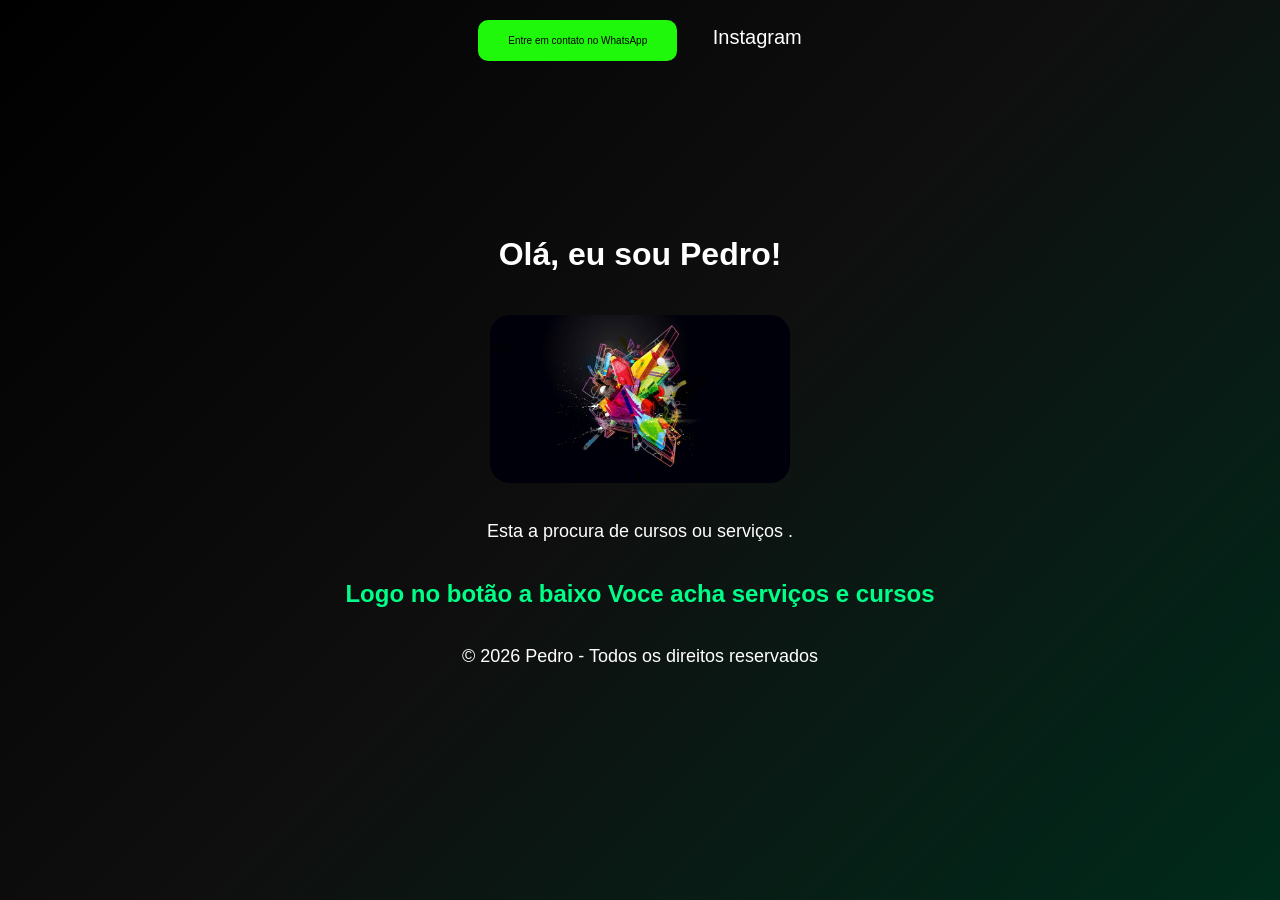
<file: index.html>
<!DOCTYPE html>
<html lang="pt-BR">
<head>
  <meta charset="UTF-8">
  <title>www.com.brCurso/Serviços</title>
  <link rel="stylesheet" href="style.css">
</head>
<body>
  <nav>
  <a href="https://wa.me/5511914564832" target="_blank">
  <button>Entre em contato no WhatsApp</button>
</a>
<a href="https://instagram.com/pedro__assistente">
  Instagram
</a>
</nav>
  <h1>Olá, eu sou Pedro!</h1>
  <img src="teladosite.png" width="300">
  <p>Esta a procura de cursos ou serviços .</p>
  <h2>Logo no botão a baixo Voce acha serviços e cursos</h2>

  <p>© 2026 Pedro - Todos os direitos reservados</p>
</footer>
</body>
</html>
</file>
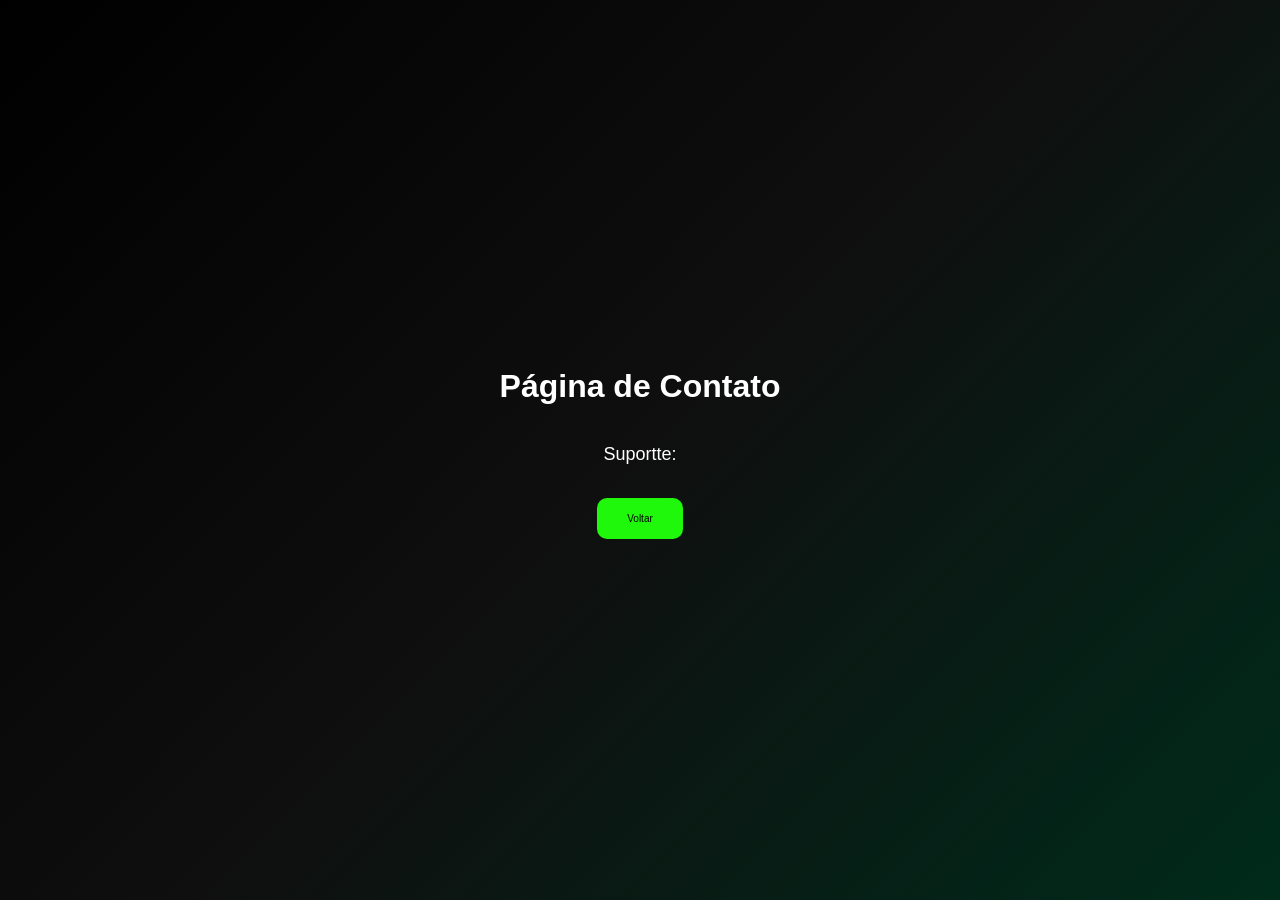
<file: contato.html>
<!DOCTYPE html>
<html lang="pt-BR">
<head>
  <meta charset="UTF-8">
  <title>Contato</title>

  <link rel="stylesheet" href="style.css">
</head>
<body>

  <h1>Página de Contato</h1>

  <p>Suportte: </p>

  <a href="index.html">
    <button>Voltar</button>
  </a>

</body>
</html>
</file>
<file: style.css>
body {
  background: linear-gradient(to right, #000000, #1e1e1e, #00ff88);
  color: white;
  font-family: Arial;
  
  display: flex;
  flex-direction: column;
  justify-content: center;
  align-items: center;

  height: 100vh;
  margin: 0;
}

h1 {
  h1 {
  text-align: center;
  margin-top: 50px;
  color: white;
  text-shadow: 0 0 15px #00ff88;
}
}

p {
  font-size: 18px;
}

button {
  background-color: #1ff70b;
  border: none;
  padding: 15px 30px;
  font-size: 10px;
  border-radius: 10px;
  cursor: pointer;
}
img {
  border-radius: 20px;
  margin: 20px;
}
nav {
  position: absolute;
  top: 20px;
}

a {
  color: white;
  text-decoration: none;
  margin: 15px;
  font-size: 20px;
}

a:hover {
  color: #00ff88;
}
h2 {
  color: #00ff88;
  margin-top: 20px;
}
button:hover {
  background-color: white;
  color: black;
  transform: scale(1.1);
}
h1 {
  animation: subir 2s infinite alternate;
}

@keyframes subir {
  from {
    transform: translateY(0px);
  }

  to {
    transform: translateY(-10px);
  }
}
footer {
  position: absolute;
  bottom: 10px;
  font-size: 14px;
  color: #cccccc;
}
@media (max-width: 600px) {
  h1 {
    font-size: 32px;
    text-align: center;
  }

  p {
    font-size: 18px;
    text-align: center;
  }

  img {
    width: 220px;
  }

  nav a {
    font-size: 16px;
    margin: 8px;
  }

  button {
    font-size: 16px;
    padding: 12px 20px;
  }
}
input,
textarea {
  width: 100px;
  padding: 12px;
  margin: 10px;
  border: none;
  border-radius: 10px;
}

textarea {
  height: 100px;
}
.login {
  background-color: rgba(0, 0, 0, 0.5);
  padding: 30px;
  border-radius: 20px;
  display: flex;
  flex-direction: column;
  align-items: center;
}
.painel-card {
  background-color: rgba(255, 255, 255, 0.1);
  padding: 30px;
  border-radius: 20px;
  margin-top: 20px;
  width: 300px;
  text-align: center;
}
body {
  margin: 0;
  font-family: Arial;
  background: linear-gradient(135deg, #000000, #0f0f0f, #002b1b);
  color: white;
}

.sidebar {
  background: #111;
  padding: 20px;
  display: flex;
  justify-content: center;
  gap: 35px;
  box-shadow: 0 4px 20px rgba(0,0,0,0.4);
}

.sidebar h2 {
  color: #00ff88;
  margin: 0 30px 0 0;
}

.sidebar a {
  color: white;
  text-decoration: none;
  font-weight: bold;
}

.sidebar a:hover {
  .sidebar a:hover {
  color: #00ff88;
  text-shadow: 0 0 10px #00ff88;
}
}

.painel-card {
  background: #1c1c1c;
  width: 350px;
  margin: 60px auto;
  padding: 35px;
  border-radius: 25px;
  text-align: center;
  box-shadow: 0 0 25px rgba(0,255,136,0.25);
}

.perfil {
  width: 120px;
  height: 120px;
  border-radius: 50%;
  border: 3px solid #00ff88;
  object-fit: cover;
}

h1 {
  h1 {
  text-align: center;
  margin-top: 50px;
  color: white;
  text-shadow: 0 0 15px #00ff88;
}
}

h2 {
  color: #00ff88;
}
.btn-sair {
  background: #00ff88;
  color: black;
  border: none;

  padding: 12px 25px;

  border-radius: 12px;

  font-size: 16px;

  margin-top: 20px;

  cursor: pointer;

  transition: 0.3s;
}

.btn-sair:hover {
  transform: scale(1.05);

  background: white;
}
.painel-card {
  animation: aparecer 1s ease;
}

@keyframes aparecer {
  from {
    opacity: 0;
    transform: translateY(30px);
  }

  to {
    opacity: 1;
    transform: translateY(0);
  }
}
.painel-card {
  background: #1c1c1c;
  width: 350px;
  margin: 60px auto;
  padding: 35px;
  border-radius: 25px;
  text-align: center;
  box-shadow: 0 0 25px rgba(0,255,136,0.25);
  backdrop-filter: blur(10px);
  border: 1px solid rgba(255,255,255,0.1);
  backdrop-filter: blur(10px);
border: 1px solid rgba(255,255,255,0.1);
}
.painel-card:hover {
  transform: scale(1.03);

  box-shadow: 0 0 35px rgba(0,255,136,0.5);

  transition: 0.3s;
}
.cargo {
  color: #00ff88;
  font-weight: bold;
  margin-bottom: 20px;
}
.painel-card {
  animation: aparecer 1s ease;
}

@keyframes aparecer {
  from {
    opacity: 0;
    transform: translateY(30px);
  }

  to {
    opacity: 1;
    transform: translateY(0);
  }
}
</file>
